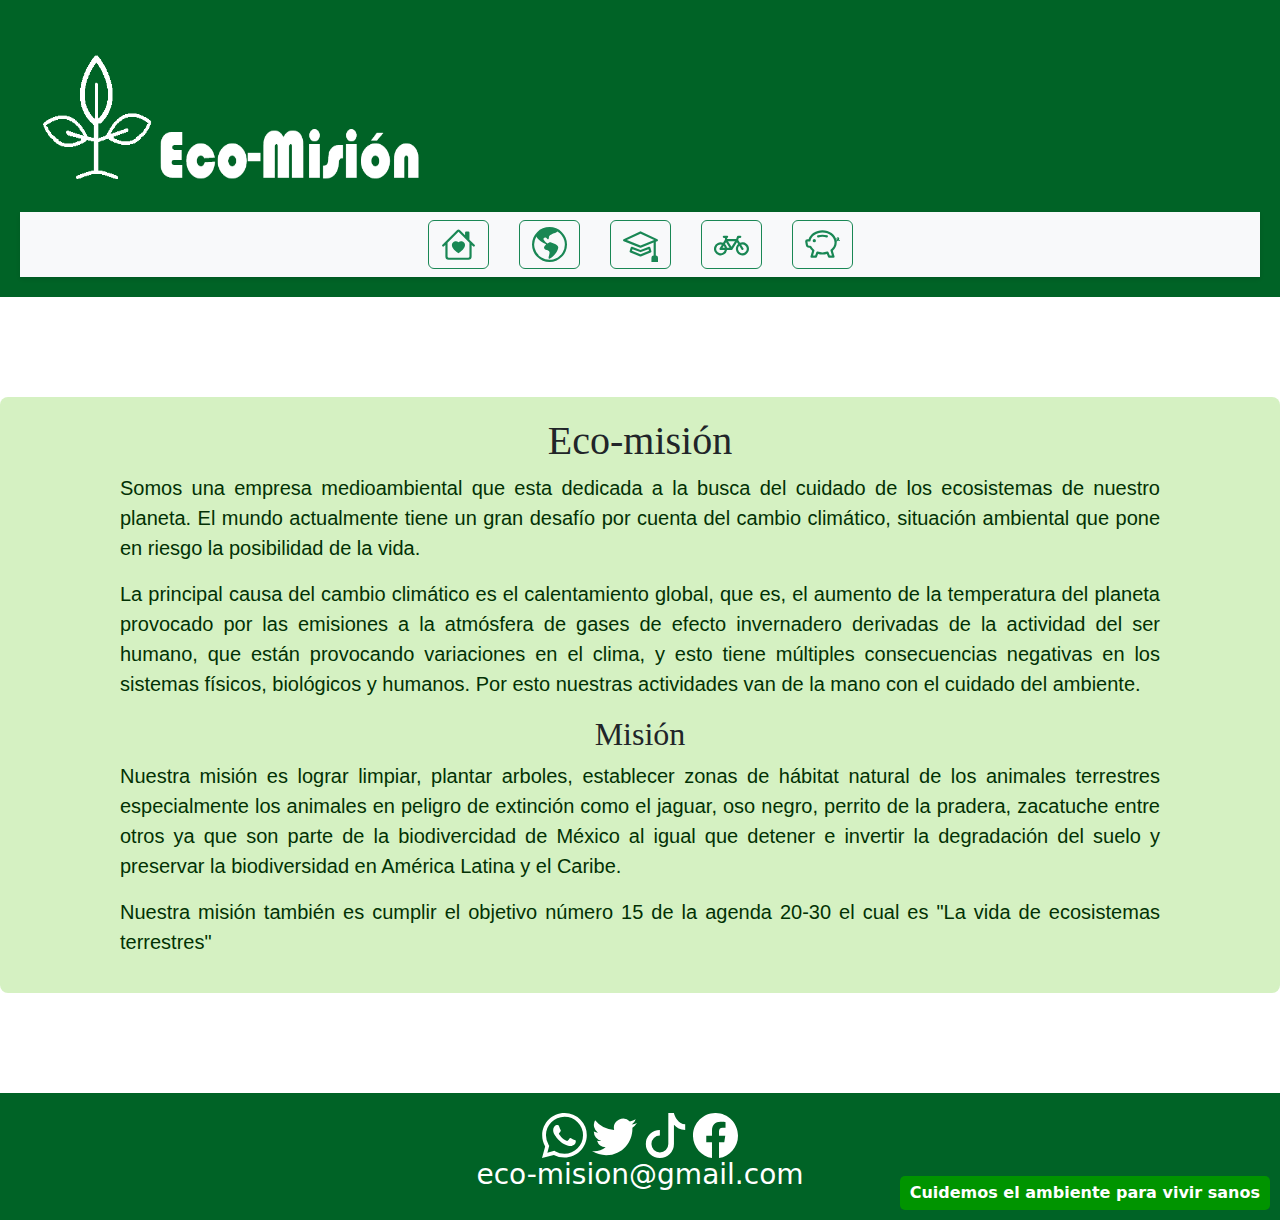
<file: index.html>
<!DOCTYPE html>
<html lang="en">

<link rel="stylesheet" target="_blank" rel="noopener" href="style.css">


<head>
    <meta charset="UTF-8">
    <meta name="viewport" content="width=device-width, initial-scale=1.0">
    <link rel="stylesheet" href="style.css">
    <link href="https://cdn.jsdelivr.net/npm/bootstrap@5.3.3/dist/css/bootstrap.min.css" rel="stylesheet"
        integrity="sha384-QWTKZyjpPEjISv5WaRU9OFeRpok6YctnYmDr5pNlyT2bRjXh0JMhjY6hW+ALEwIH" crossorigin="anonymous">
    <title>Eco-misión</title>
</head>

<body>
    <header>

        <div class="container-fluid">
                <img src="logoinsano.png" alt="Logo" width="400" height="150" class="d-inline-block align-text-top">
                
            </a>
        </div>
        <nav class="navbar navbar-expand-lg bg-body-tertiary">
            <div class="container-fluid d-flex justify-content-center">
                <a class="nav-link active" aria-current="page" href="index.html">
                    <button type="button" class="btn btn-outline-success"> <i class="bi bi-house-heart"></i>
                        <svg xmlns="http://www.w3.org/2000/svg" width="35" height="35" fill="currentColor" class="bi bi-house-heart" viewBox="0 0 16 16">
                            <path d="M8 6.982C9.664 5.309 13.825 8.236 8 12 2.175 8.236 6.336 5.309 8 6.982"/>
                            <path d="M8.707 1.5a1 1 0 0 0-1.414 0L.646 8.146a.5.5 0 0 0 .708.707L2 8.207V13.5A1.5 1.5 0 0 0 3.5 15h9a1.5 1.5 0 0 0 1.5-1.5V8.207l.646.646a.5.5 0 0 0 .708-.707L13 5.793V2.5a.5.5 0 0 0-.5-.5h-1a.5.5 0 0 0-.5.5v1.293zM13 7.207V13.5a.5.5 0 0 1-.5.5h-9a.5.5 0 0 1-.5-.5V7.207l5-5z"/>
                          </svg>
                    </button>
                </a>

                <a class="nav-link active" aria-current="page" href="Sustentablilidad.html">
                    <button type="button" class="btn btn-outline-success">
                        <svg xmlns="http://www.w3.org/2000/svg" width="35" height="35" fill="currentColor" class="bi bi-globe-americas" viewBox="0 0 16 16">
                            <path d="M8 0a8 8 0 1 0 0 16A8 8 0 0 0 8 0M2.04 4.326c.325 1.329 2.532 2.54 3.717 3.19.48.263.793.434.743.484q-.121.12-.242.234c-.416.396-.787.749-.758 1.266.035.634.618.824 1.214 1.017.577.188 1.168.38 1.286.983.082.417-.075.988-.22 1.52-.215.782-.406 1.48.22 1.48 1.5-.5 3.798-3.186 4-5 .138-1.243-2-2-3.5-2.5-.478-.16-.755.081-.99.284-.172.15-.322.279-.51.216-.445-.148-2.5-2-1.5-2.5.78-.39.952-.171 1.227.182.078.099.163.208.273.318.609.304.662-.132.723-.633.039-.322.081-.671.277-.867.434-.434 1.265-.791 2.028-1.12.712-.306 1.365-.587 1.579-.88A7 7 0 1 1 2.04 4.327Z"/>
                        </svg>
                    </button>
                </a>
                <a class="nav-link" href="Educación.html">
                    <button type="button" class="btn btn-outline-success">
                        <svg xmlns="http://www.w3.org/2000/svg" width="35" height="35" fill="currentColor" class="bi bi-mortarboard" viewBox="0 0 16 16">
                            <path d="M8.211 2.047a.5.5 0 0 0-.422 0l-7.5 3.5a.5.5 0 0 0 .025.917l7.5 3a.5.5 0 0 0 .372 0L14 7.14V13a1 1 0 0 0-1 1v2h3v-2a1 1 0 0 0-1-1V6.739l.686-.275a.5.5 0 0 0 .025-.917zM8 8.46 1.758 5.965 8 3.052l6.242 2.913z"/>
                            <path d="M4.176 9.032a.5.5 0 0 0-.656.327l-.5 1.7a.5.5 0 0 0 .294.605l4.5 1.8a.5.5 0 0 0 .372 0l4.5-1.8a.5.5 0 0 0 .294-.605l-.5-1.7a.5.5 0 0 0-.656-.327L8 10.466zm-.068 1.873.22-.748 3.496 1.311a.5.5 0 0 0 .352 0l3.496-1.311.22.748L8 12.46z"/>
                        </svg>
                    </button>
                </a>
                <a class="nav-link active" aria-current="page" href="movilidad.html">
                    <button type="button" class="btn btn-outline-success">
                        <svg xmlns="http://www.w3.org/2000/svg" width="35" height="35" fill="currentColor" class="bi bi-bicycle" viewBox="0 0 16 16">
                            <path d="M4 4.5a.5.5 0 0 1 .5-.5H6a.5.5 0 0 1 0 1v.5h4.14l.386-1.158A.5.5 0 0 1 11 4h1a.5.5 0 0 1 0 1h-.64l-.311.935.807 1.29a3 3 0 1 1-.848.53l-.508-.812-2.076 3.322A.5.5 0 0 1 8 10.5H5.959a3 3 0 1 1-1.815-3.274L5 5.856V5h-.5a.5.5 0 0 1-.5-.5m1.5 2.443-.508.814c.5.444.85 1.054.967 1.743h1.139zM8 9.057 9.598 6.5H6.402zM4.937 9.5a2 2 0 0 0-.487-.877l-.548.877zM3.603 8.092A2 2 0 1 0 4.937 10.5H3a.5.5 0 0 1-.424-.765zm7.947.53a2 2 0 1 0 .848-.53l1.026 1.643a.5.5 0 1 1-.848.53z"/>
                        </svg>
                    </button>
                </a>

                <a class="nav-link active" aria-current="page" href="donaciones.html">
                    <button type="button" class="btn btn-outline-success">
                      <svg xmlns="http://www.w3.org/2000/svg" width="35" height="35" fill="currentColor" class="bi bi-piggy-bank" viewBox="0 0 16 16">
                        <path d="M5 6.25a.75.75 0 1 1-1.5 0 .75.75 0 0 1 1.5 0m1.138-1.496A6.6 6.6 0 0 1 7.964 4.5c.666 0 1.303.097 1.893.273a.5.5 0 0 0 .286-.958A7.6 7.6 0 0 0 7.964 3.5c-.734 0-1.441.103-2.102.292a.5.5 0 1 0 .276.962"/>
                        <path fill-rule="evenodd" d="M7.964 1.527c-2.977 0-5.571 1.704-6.32 4.125h-.55A1 1 0 0 0 .11 6.824l.254 1.46a1.5 1.5 0 0 0 1.478 1.243h.263c.3.513.688.978 1.145 1.382l-.729 2.477a.5.5 0 0 0 .48.641h2a.5.5 0 0 0 .471-.332l.482-1.351c.635.173 1.31.267 2.011.267.707 0 1.388-.095 2.028-.272l.543 1.372a.5.5 0 0 0 .465.316h2a.5.5 0 0 0 .478-.645l-.761-2.506C13.81 9.895 14.5 8.559 14.5 7.069q0-.218-.02-.431c.261-.11.508-.266.705-.444.315.306.815.306.815-.417 0 .223-.5.223-.461-.026a1 1 0 0 0 .09-.255.7.7 0 0 0-.202-.645.58.58 0 0 0-.707-.098.74.74 0 0 0-.375.562c-.024.243.082.48.32.654a2 2 0 0 1-.259.153c-.534-2.664-3.284-4.595-6.442-4.595M2.516 6.26c.455-2.066 2.667-3.733 5.448-3.733 3.146 0 5.536 2.114 5.536 4.542 0 1.254-.624 2.41-1.67 3.248a.5.5 0 0 0-.165.535l.66 2.175h-.985l-.59-1.487a.5.5 0 0 0-.629-.288c-.661.23-1.39.359-2.157.359a6.6 6.6 0 0 1-2.157-.359.5.5 0 0 0-.635.304l-.525 1.471h-.979l.633-2.15a.5.5 0 0 0-.17-.534 4.65 4.65 0 0 1-1.284-1.541.5.5 0 0 0-.446-.275h-.56a.5.5 0 0 1-.492-.414l-.254-1.46h.933a.5.5 0 0 0 .488-.393m12.621-.857a.6.6 0 0 1-.098.21l-.044-.025c-.146-.09-.157-.175-.152-.223a.24.24 0 0 1 .117-.173c.049-.027.08-.021.113.012a.2.2 0 0 1 .064.199"/>
                      </svg>
                    </button>
                </a>
            </div>
            
        </nav>
    </header>
    <main>
 
    
        <h1>Eco-misión</h1>

        <p> Somos una empresa medioambiental que esta dedicada a la busca del cuidado de los ecosistemas de nuestro planeta. El mundo actualmente tiene un gran desafío por cuenta del cambio climático, situación ambiental que pone en riesgo la posibilidad de la vida. </p>
     
        
     
        <p> La principal causa del cambio climático es el calentamiento global, que es, el aumento de la temperatura del planeta provocado por las emisiones a la atmósfera de gases de efecto invernadero derivadas de la actividad del ser humano, que están provocando variaciones en el clima, y esto tiene múltiples consecuencias negativas en los sistemas físicos, biológicos y humanos. Por esto nuestras actividades van de la mano con el cuidado del ambiente. </p>
     
        
     
         <h2>Misión</h2>
     
         <p>Nuestra misión es lograr limpiar, plantar arboles, establecer zonas de hábitat natural de los animales terrestres especialmente los animales en peligro de extinción como el jaguar, oso negro, perrito de la pradera, zacatuche entre otros ya que son parte de la biodivercidad de México al igual que detener e invertir la degradación del suelo y preservar la biodiversidad en América Latina y el Caribe.</p>
     
         <p> Nuestra misión también es cumplir el objetivo número 15 de la agenda 20-30 el cual es "La vida de ecosistemas terrestres"</p>
     
 </main>
</body>

<footer>
   <i class="bi bi-whatsapp"></i>
        <svg xmlns="http://www.w3.org/2000/svg" width="45" height="45" fill="currentColor" class="bi bi-whatsapp" viewBox="0 0 16 16">
            <path d="M13.601 2.326A7.85 7.85 0 0 0 7.994 0C3.627 0 .068 3.558.064 7.926c0 1.399.366 2.76 1.057 3.965L0 16l4.204-1.102a7.9 7.9 0 0 0 3.79.965h.004c4.368 0 7.926-3.558 7.93-7.93A7.9 7.9 0 0 0 13.6 2.326zM7.994 14.521a6.6 6.6 0 0 1-3.356-.92l-.24-.144-2.494.654.666-2.433-.156-.251a6.56 6.56 0 0 1-1.007-3.505c0-3.626 2.957-6.584 6.591-6.584a6.56 6.56 0 0 1 4.66 1.931 6.56 6.56 0 0 1 1.928 4.66c-.004 3.639-2.961 6.592-6.592 6.592m3.615-4.934c-.197-.099-1.17-.578-1.353-.646-.182-.065-.315-.099-.445.099-.133.197-.513.646-.627.775-.114.133-.232.148-.43.05-.197-.1-.836-.308-1.592-.985-.59-.525-.985-1.175-1.103-1.372-.114-.198-.011-.304.088-.403.087-.088.197-.232.296-.346.1-.114.133-.198.198-.33.065-.134.034-.248-.015-.347-.05-.099-.445-1.076-.612-1.47-.16-.389-.323-.335-.445-.34-.114-.007-.247-.007-.38-.007a.73.73 0 0 0-.529.247c-.182.198-.691.677-.691 1.654s.71 1.916.81 2.049c.098.133 1.394 2.132 3.383 2.992.47.205.84.326 1.129.418.475.152.904.129 1.246.08.38-.058 1.171-.48 1.338-.943.164-.464.164-.86.114-.943-.049-.084-.182-.133-.38-.232"/>
          </svg>
       

           <i class="bi bi-twitter"></i>
           <svg xmlns="http://www.w3.org/2000/svg" width="45" height="45" fill="currentColor" class="bi bi-twitter" viewBox="0 0 16 16">
            <path d="M5.026 15c6.038 0 9.341-5.003 9.341-9.334q.002-.211-.006-.422A6.7 6.7 0 0 0 16 3.542a6.7 6.7 0 0 1-1.889.518 3.3 3.3 0 0 0 1.447-1.817 6.5 6.5 0 0 1-2.087.793A3.286 3.286 0 0 0 7.875 6.03a9.32 9.32 0 0 1-6.767-3.429 3.29 3.29 0 0 0 1.018 4.382A3.3 3.3 0 0 1 .64 6.575v.045a3.29 3.29 0 0 0 2.632 3.218 3.2 3.2 0 0 1-.865.115 3 3 0 0 1-.614-.057 3.28 3.28 0 0 0 3.067 2.277A6.6 6.6 0 0 1 .78 13.58a6 6 0 0 1-.78-.045A9.34 9.34 0 0 0 5.026 15"/>
          </svg> 

          <i class="bi bi-tiktok"></i>
          <svg xmlns="http://www.w3.org/2000/svg" width="45" height="45" fill="currentColor" class="bi bi-tiktok" viewBox="0 0 16 16">
            <path d="M9 0h1.98c.144.715.54 1.617 1.235 2.512C12.895 3.389 13.797 4 15 4v2c-1.753 0-3.07-.814-4-1.829V11a5 5 0 1 1-5-5v2a3 3 0 1 0 3 3z"/>
          </svg>

          <i class="bi bi-facebook"></i>
          <svg xmlns="http://www.w3.org/2000/svg" width="45" height="45" fill="currentColor" class="bi bi-facebook" viewBox="0 0 16 16">
            <path d="M16 8.049c0-4.446-3.582-8.05-8-8.05C3.58 0-.002 3.603-.002 8.05c0 4.017 2.926 7.347 6.75 7.951v-5.625h-2.03V8.05H6.75V6.275c0-2.017 1.195-3.131 3.022-3.131.876 0 1.791.157 1.791.157v1.98h-1.009c-.993 0-1.303.621-1.303 1.258v1.51h2.218l-.354 2.326H9.25V16c3.824-.604 6.75-3.934 6.75-7.951"/>
          </svg>

          <h3> eco-mision@gmail.com</h3>
        
            
             <div class = "etiqueta">
             
            Cuidemos el ambiente para vivir sanos
             </div>
        </footer>
</html>
</file>
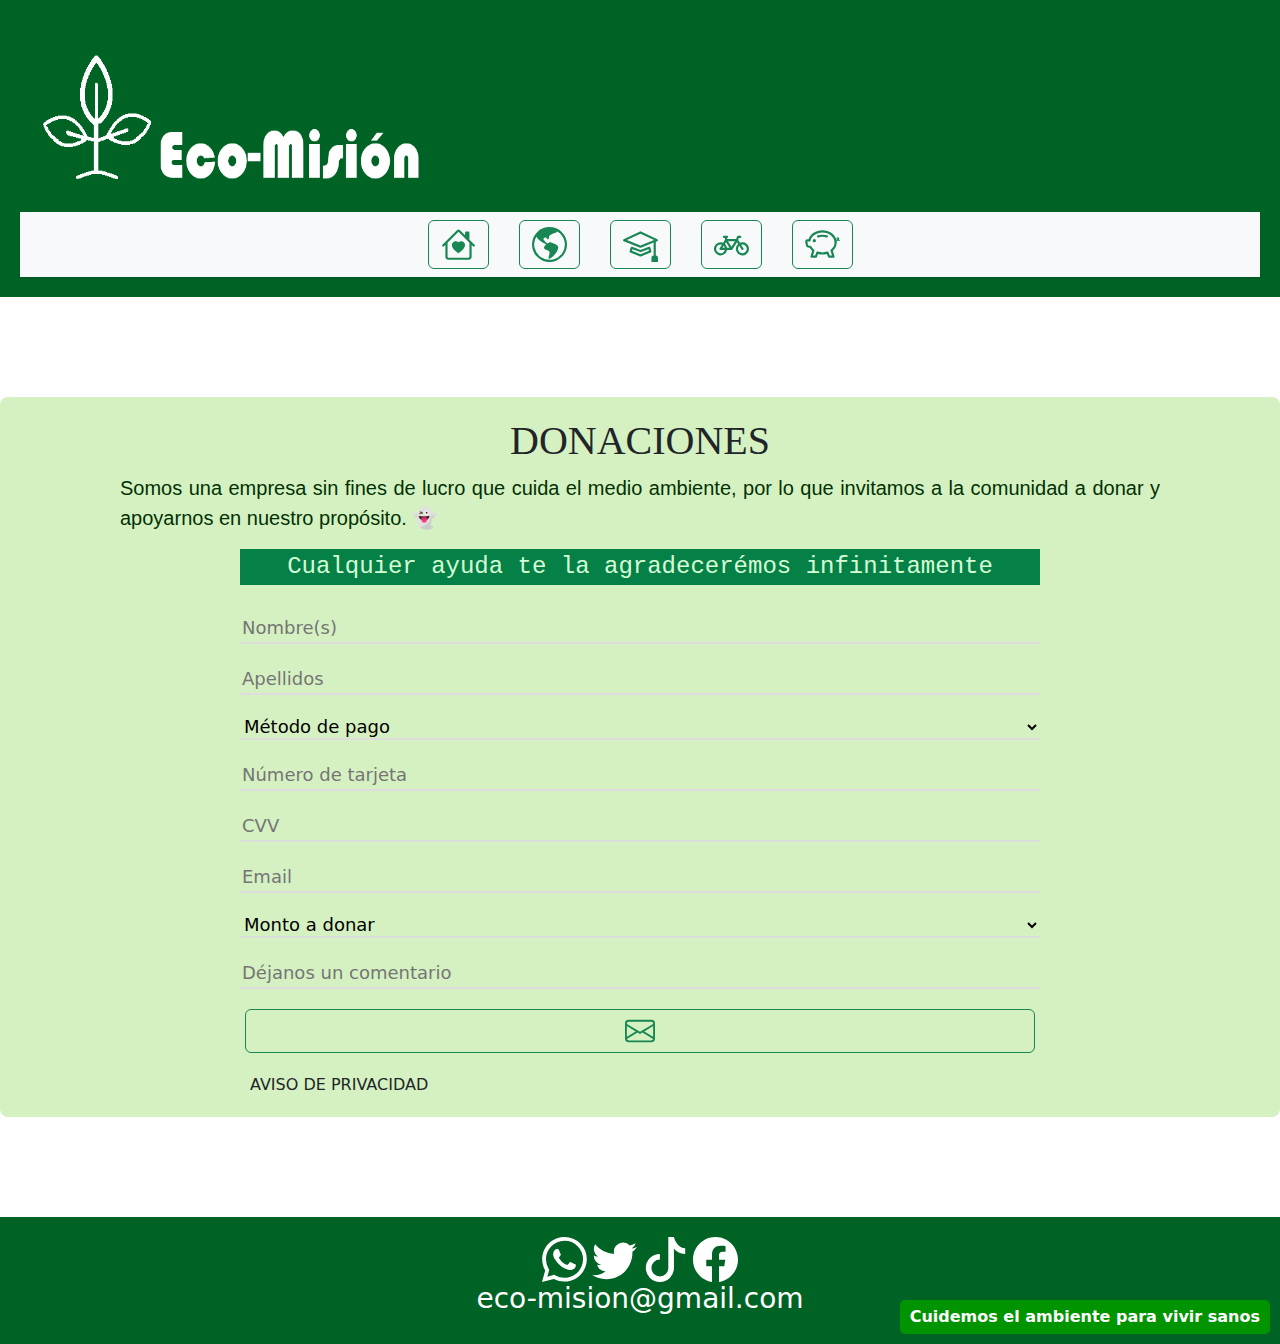
<file: donaciones.html>
<!DOCTYPE html>
<html lang="en">

<link rel="stylesheet" target="_blank" rel="noopener" href="style.css">


<head>
    <meta charset="UTF-8">
    <meta name="viewport" content="width=device-width, initial-scale=1.0">
    <link rel="stylesheet" href="style.css">
    <link href="https://cdn.jsdelivr.net/npm/bootstrap@5.3.3/dist/css/bootstrap.min.css" rel="stylesheet"
        integrity="sha384-QWTKZyjpPEjISv5WaRU9OFeRpok6YctnYmDr5pNlyT2bRjXh0JMhjY6hW+ALEwIH" crossorigin="anonymous">
    <title>Eco-misión</title>
</head>

<body>
    <header>

        <div class="container-fluid">
                <img src="logoinsano.png" alt="Logo" width="400" height="150" class="d-inline-block align-text-top">
                
            </a>
        </div>
        <nav class="navbar navbar-expand-lg bg-body-tertiary">
            <div class="container-fluid d-flex justify-content-center">
                <a class="nav-link active" aria-current="page" href="index.html">
                    <button type="button" class="btn btn-outline-success"> <i class="bi bi-house-heart"></i>
                        <svg xmlns="http://www.w3.org/2000/svg" width="35" height="35" fill="currentColor" class="bi bi-house-heart" viewBox="0 0 16 16">
                            <path d="M8 6.982C9.664 5.309 13.825 8.236 8 12 2.175 8.236 6.336 5.309 8 6.982"/>
                            <path d="M8.707 1.5a1 1 0 0 0-1.414 0L.646 8.146a.5.5 0 0 0 .708.707L2 8.207V13.5A1.5 1.5 0 0 0 3.5 15h9a1.5 1.5 0 0 0 1.5-1.5V8.207l.646.646a.5.5 0 0 0 .708-.707L13 5.793V2.5a.5.5 0 0 0-.5-.5h-1a.5.5 0 0 0-.5.5v1.293zM13 7.207V13.5a.5.5 0 0 1-.5.5h-9a.5.5 0 0 1-.5-.5V7.207l5-5z"/>
                          </svg>
                    </button>
                </a>

                <a class="nav-link active" aria-current="page" href="Sustentablilidad.html">
                    <button type="button" class="btn btn-outline-success">
                        <svg xmlns="http://www.w3.org/2000/svg" width="35" height="35" fill="currentColor" class="bi bi-globe-americas" viewBox="0 0 16 16">
                            <path d="M8 0a8 8 0 1 0 0 16A8 8 0 0 0 8 0M2.04 4.326c.325 1.329 2.532 2.54 3.717 3.19.48.263.793.434.743.484q-.121.12-.242.234c-.416.396-.787.749-.758 1.266.035.634.618.824 1.214 1.017.577.188 1.168.38 1.286.983.082.417-.075.988-.22 1.52-.215.782-.406 1.48.22 1.48 1.5-.5 3.798-3.186 4-5 .138-1.243-2-2-3.5-2.5-.478-.16-.755.081-.99.284-.172.15-.322.279-.51.216-.445-.148-2.5-2-1.5-2.5.78-.39.952-.171 1.227.182.078.099.163.208.273.318.609.304.662-.132.723-.633.039-.322.081-.671.277-.867.434-.434 1.265-.791 2.028-1.12.712-.306 1.365-.587 1.579-.88A7 7 0 1 1 2.04 4.327Z"/>
                        </svg>
                    </button>
                </a>
                <a class="nav-link" href="Educación.html">
                    <button type="button" class="btn btn-outline-success">
                        <svg xmlns="http://www.w3.org/2000/svg" width="35" height="35" fill="currentColor" class="bi bi-mortarboard" viewBox="0 0 16 16">
                            <path d="M8.211 2.047a.5.5 0 0 0-.422 0l-7.5 3.5a.5.5 0 0 0 .025.917l7.5 3a.5.5 0 0 0 .372 0L14 7.14V13a1 1 0 0 0-1 1v2h3v-2a1 1 0 0 0-1-1V6.739l.686-.275a.5.5 0 0 0 .025-.917zM8 8.46 1.758 5.965 8 3.052l6.242 2.913z"/>
                            <path d="M4.176 9.032a.5.5 0 0 0-.656.327l-.5 1.7a.5.5 0 0 0 .294.605l4.5 1.8a.5.5 0 0 0 .372 0l4.5-1.8a.5.5 0 0 0 .294-.605l-.5-1.7a.5.5 0 0 0-.656-.327L8 10.466zm-.068 1.873.22-.748 3.496 1.311a.5.5 0 0 0 .352 0l3.496-1.311.22.748L8 12.46z"/>
                        </svg>
                    </button>
                </a>
                <a class="nav-link active" aria-current="page" href="movilidad.html">
                    <button type="button" class="btn btn-outline-success">
                        <svg xmlns="http://www.w3.org/2000/svg" width="35" height="35" fill="currentColor" class="bi bi-bicycle" viewBox="0 0 16 16">
                            <path d="M4 4.5a.5.5 0 0 1 .5-.5H6a.5.5 0 0 1 0 1v.5h4.14l.386-1.158A.5.5 0 0 1 11 4h1a.5.5 0 0 1 0 1h-.64l-.311.935.807 1.29a3 3 0 1 1-.848.53l-.508-.812-2.076 3.322A.5.5 0 0 1 8 10.5H5.959a3 3 0 1 1-1.815-3.274L5 5.856V5h-.5a.5.5 0 0 1-.5-.5m1.5 2.443-.508.814c.5.444.85 1.054.967 1.743h1.139zM8 9.057 9.598 6.5H6.402zM4.937 9.5a2 2 0 0 0-.487-.877l-.548.877zM3.603 8.092A2 2 0 1 0 4.937 10.5H3a.5.5 0 0 1-.424-.765zm7.947.53a2 2 0 1 0 .848-.53l1.026 1.643a.5.5 0 1 1-.848.53z"/>
                        </svg>
                    </button>
                </a>

                <a class="nav-link active" aria-current="page" href="donaciones.html">
                    <button type="button" class="btn btn-outline-success">
                        <svg xmlns="http://www.w3.org/2000/svg" width="35" height="35" fill="currentColor" class="bi bi-piggy-bank" viewBox="0 0 16 16">
                            <path d="M5 6.25a.75.75 0 1 1-1.5 0 .75.75 0 0 1 1.5 0m1.138-1.496A6.6 6.6 0 0 1 7.964 4.5c.666 0 1.303.097 1.893.273a.5.5 0 0 0 .286-.958A7.6 7.6 0 0 0 7.964 3.5c-.734 0-1.441.103-2.102.292a.5.5 0 1 0 .276.962"/>
                            <path fill-rule="evenodd" d="M7.964 1.527c-2.977 0-5.571 1.704-6.32 4.125h-.55A1 1 0 0 0 .11 6.824l.254 1.46a1.5 1.5 0 0 0 1.478 1.243h.263c.3.513.688.978 1.145 1.382l-.729 2.477a.5.5 0 0 0 .48.641h2a.5.5 0 0 0 .471-.332l.482-1.351c.635.173 1.31.267 2.011.267.707 0 1.388-.095 2.028-.272l.543 1.372a.5.5 0 0 0 .465.316h2a.5.5 0 0 0 .478-.645l-.761-2.506C13.81 9.895 14.5 8.559 14.5 7.069q0-.218-.02-.431c.261-.11.508-.266.705-.444.315.306.815.306.815-.417 0 .223-.5.223-.461-.026a1 1 0 0 0 .09-.255.7.7 0 0 0-.202-.645.58.58 0 0 0-.707-.098.74.74 0 0 0-.375.562c-.024.243.082.48.32.654a2 2 0 0 1-.259.153c-.534-2.664-3.284-4.595-6.442-4.595M2.516 6.26c.455-2.066 2.667-3.733 5.448-3.733 3.146 0 5.536 2.114 5.536 4.542 0 1.254-.624 2.41-1.67 3.248a.5.5 0 0 0-.165.535l.66 2.175h-.985l-.59-1.487a.5.5 0 0 0-.629-.288c-.661.23-1.39.359-2.157.359a6.6 6.6 0 0 1-2.157-.359.5.5 0 0 0-.635.304l-.525 1.471h-.979l.633-2.15a.5.5 0 0 0-.17-.534 4.65 4.65 0 0 1-1.284-1.541.5.5 0 0 0-.446-.275h-.56a.5.5 0 0 1-.492-.414l-.254-1.46h.933a.5.5 0 0 0 .488-.393m12.621-.857a.6.6 0 0 1-.098.21l-.044-.025c-.146-.09-.157-.175-.152-.223a.24.24 0 0 1 .117-.173c.049-.027.08-.021.113.012a.2.2 0 0 1 .064.199"/>
                          </svg>
                    </button>
                </a>
            </div>
            
        </nav>
    </header>
    <main>
 
    
        <h1>DONACIONES</h1>

        <p>Somos una empresa sin fines de lucro que cuida el medio ambiente, por lo que invitamos a la comunidad a donar y apoyarnos en nuestro propósito. 👻</p>
        
        <div class="formulario_donaciones_contenedor">
            <form>
                <fieldset class="formulario_donaciones">
                    <legend>Cualquier ayuda te la agradecerémos infinitamente</legend>

                    <input class="campo_texto" placeholder="Nombre(s)" type="text">
                    <input class="campo_texto" placeholder="Apellidos" type="text">


                    <select class="campo_texto">
                        <option selected disabled>Método de pago</option>
                        <option>Tarjeta de débito</option>
                        <option>Tarjeta de crédito</option>
                        <option>Transferencia</option>
                        <option>PayPal</option>
                        <option>Mercado Pago</option>

                    </select>
                    <form>
                        <input class="campo_texto" placeholder="Número de tarjeta " type="number">
                        

                        



                    <input class="campo_texto" placeholder="CVV" type="number">

                    <input class="campo_texto" placeholder="Email" type="email">

                    <select name="MetodoPago" class="campo_texto">
                        <option selected disabled>Monto a donar</option>
                        <option>20 MXN</option>
                        <option>50 MXN</option>
                        <option>100 MXN</option>
                        <option>200 MXN</option>
                        <option>500 MXN</option>
                    </select>

                    <input class="campo_texto" placeholder="Déjanos un comentario " type="text">


                    <button type="submit" class="btn btn-outline-success">
                        <svg xmlns="http://www.w3.org/2000/svg" width=30" height="30"
                         fill="currentColor" class="bi bi-envelope" viewBox="0 0 16 16">
                        <path d="M0 4a2 2 0 0 1 2-2h12a2 2 0 0 1 2 2v8a2 2 0 0 1-2 2H2a2 2 0 0 1-2-2zm2-1a1 1 0 0 0-1 1v.217l7 4.2 7-4.2V4a1 1 0 0 0-1-1zm13 2.383-4.708 2.825L15 11.105zm-.034 6.876-5.64-3.471L8 9.583l-1.326-.795-5.64 3.47A1 1 0 0 0 2 13h12a1 1 0 0 0 .966-.741M1 11.105l4.708-2.897L1 5.383z"/>
                      </svg></button>


                      <a class="nav-link active" aria-current="page" href="priv.html">

                      </button   
                        type="submit"            
                            <h6>AVISO DE PRIVACIDAD</h6>
                    </button>
                </a>


                   
                </fieldset>
            </form>
        </div>
 </main>
</body>

<footer>
   <i class="bi bi-whatsapp"></i>
        <svg xmlns="http://www.w3.org/2000/svg" width="45" height="45" fill="currentColor" class="bi bi-whatsapp" viewBox="0 0 16 16">
            <path d="M13.601 2.326A7.85 7.85 0 0 0 7.994 0C3.627 0 .068 3.558.064 7.926c0 1.399.366 2.76 1.057 3.965L0 16l4.204-1.102a7.9 7.9 0 0 0 3.79.965h.004c4.368 0 7.926-3.558 7.93-7.93A7.9 7.9 0 0 0 13.6 2.326zM7.994 14.521a6.6 6.6 0 0 1-3.356-.92l-.24-.144-2.494.654.666-2.433-.156-.251a6.56 6.56 0 0 1-1.007-3.505c0-3.626 2.957-6.584 6.591-6.584a6.56 6.56 0 0 1 4.66 1.931 6.56 6.56 0 0 1 1.928 4.66c-.004 3.639-2.961 6.592-6.592 6.592m3.615-4.934c-.197-.099-1.17-.578-1.353-.646-.182-.065-.315-.099-.445.099-.133.197-.513.646-.627.775-.114.133-.232.148-.43.05-.197-.1-.836-.308-1.592-.985-.59-.525-.985-1.175-1.103-1.372-.114-.198-.011-.304.088-.403.087-.088.197-.232.296-.346.1-.114.133-.198.198-.33.065-.134.034-.248-.015-.347-.05-.099-.445-1.076-.612-1.47-.16-.389-.323-.335-.445-.34-.114-.007-.247-.007-.38-.007a.73.73 0 0 0-.529.247c-.182.198-.691.677-.691 1.654s.71 1.916.81 2.049c.098.133 1.394 2.132 3.383 2.992.47.205.84.326 1.129.418.475.152.904.129 1.246.08.38-.058 1.171-.48 1.338-.943.164-.464.164-.86.114-.943-.049-.084-.182-.133-.38-.232"/>
          </svg>
       

           <i class="bi bi-twitter"></i>
           <svg xmlns="http://www.w3.org/2000/svg" width="45" height="45" fill="currentColor" class="bi bi-twitter" viewBox="0 0 16 16">
            <path d="M5.026 15c6.038 0 9.341-5.003 9.341-9.334q.002-.211-.006-.422A6.7 6.7 0 0 0 16 3.542a6.7 6.7 0 0 1-1.889.518 3.3 3.3 0 0 0 1.447-1.817 6.5 6.5 0 0 1-2.087.793A3.286 3.286 0 0 0 7.875 6.03a9.32 9.32 0 0 1-6.767-3.429 3.29 3.29 0 0 0 1.018 4.382A3.3 3.3 0 0 1 .64 6.575v.045a3.29 3.29 0 0 0 2.632 3.218 3.2 3.2 0 0 1-.865.115 3 3 0 0 1-.614-.057 3.28 3.28 0 0 0 3.067 2.277A6.6 6.6 0 0 1 .78 13.58a6 6 0 0 1-.78-.045A9.34 9.34 0 0 0 5.026 15"/>
          </svg> 

          <i class="bi bi-tiktok"></i>
          <svg xmlns="http://www.w3.org/2000/svg" width="45" height="45" fill="currentColor" class="bi bi-tiktok" viewBox="0 0 16 16">
            <path d="M9 0h1.98c.144.715.54 1.617 1.235 2.512C12.895 3.389 13.797 4 15 4v2c-1.753 0-3.07-.814-4-1.829V11a5 5 0 1 1-5-5v2a3 3 0 1 0 3 3z"/>
          </svg>

          <i class="bi bi-facebook"></i>
          <svg xmlns="http://www.w3.org/2000/svg" width="45" height="45" fill="currentColor" class="bi bi-facebook" viewBox="0 0 16 16">
            <path d="M16 8.049c0-4.446-3.582-8.05-8-8.05C3.58 0-.002 3.603-.002 8.05c0 4.017 2.926 7.347 6.75 7.951v-5.625h-2.03V8.05H6.75V6.275c0-2.017 1.195-3.131 3.022-3.131.876 0 1.791.157 1.791.157v1.98h-1.009c-.993 0-1.303.621-1.303 1.258v1.51h2.218l-.354 2.326H9.25V16c3.824-.604 6.75-3.934 6.75-7.951"/>
          </svg>

          <h3> eco-mision@gmail.com</h3>
        
            
             <div class = "etiqueta">
             
            Cuidemos el ambiente para vivir sanos
             </div>
        </footer>
</html>
</file>
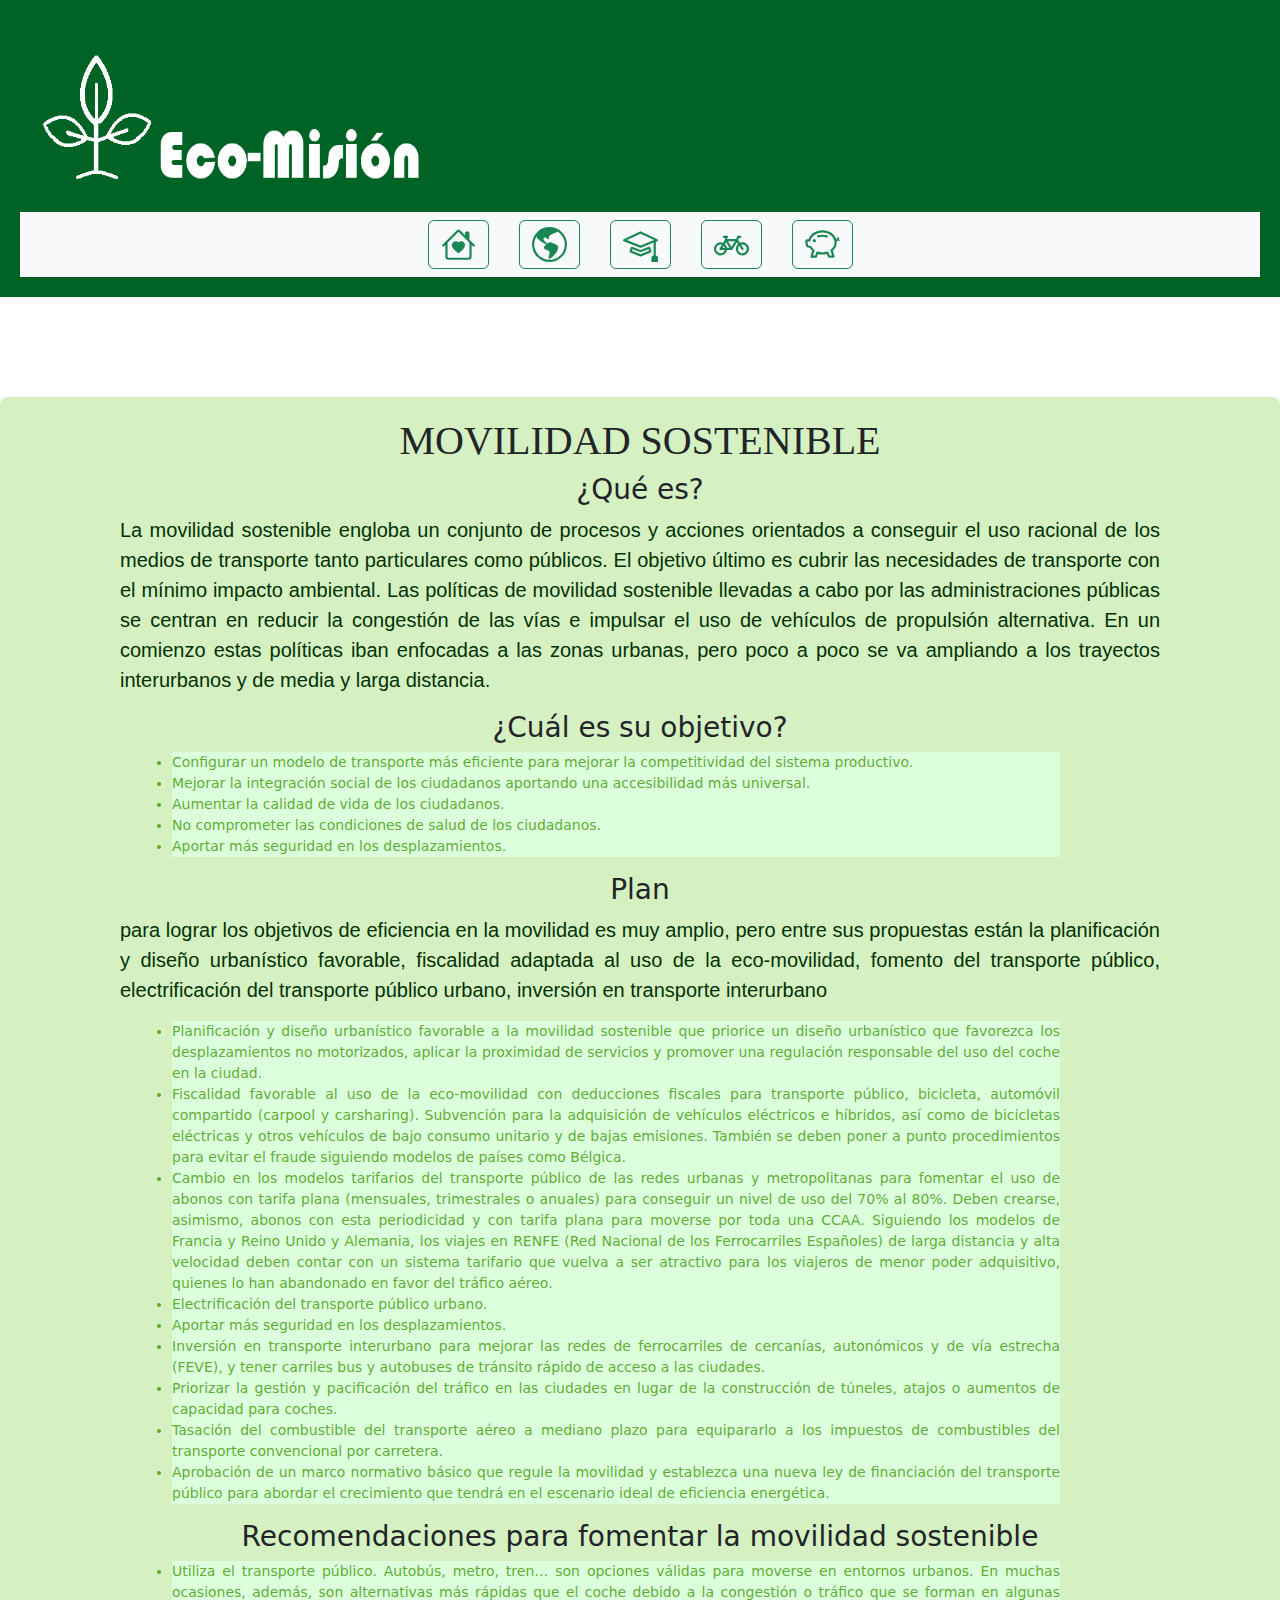
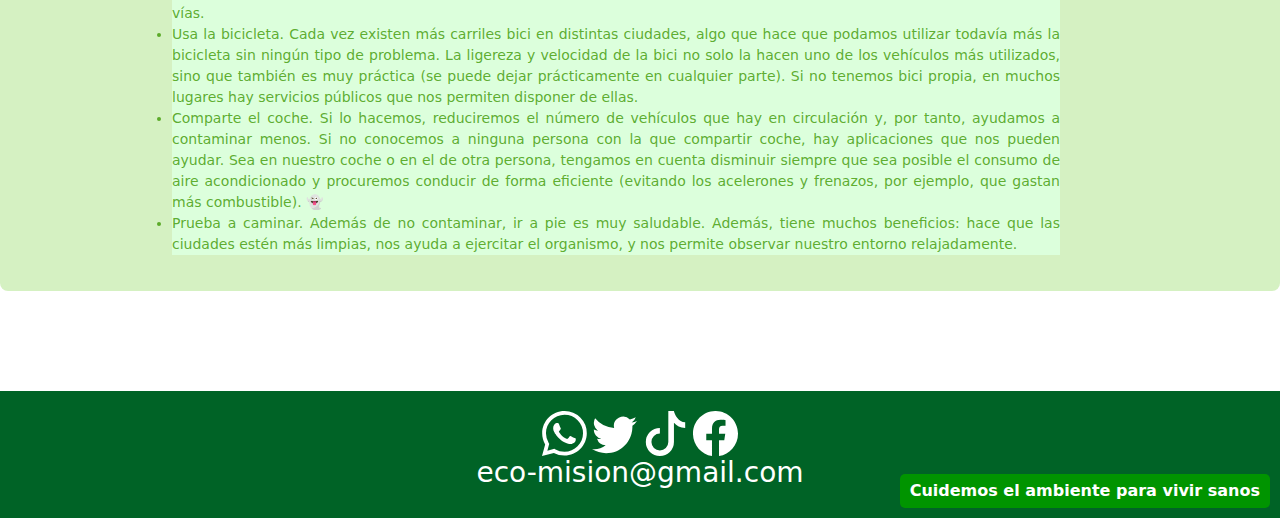
<file: movilidad.html>
<!DOCTYPE html>
<html lang="en">

<link rel="stylesheet" target="_blank" rel="noopener" href="style.css">


<head>
    <meta charset="UTF-8">
    <meta name="viewport" content="width=device-width, initial-scale=1.0">
    <link rel="stylesheet" href="style.css">
    <link href="https://cdn.jsdelivr.net/npm/bootstrap@5.3.3/dist/css/bootstrap.min.css" rel="stylesheet"
        integrity="sha384-QWTKZyjpPEjISv5WaRU9OFeRpok6YctnYmDr5pNlyT2bRjXh0JMhjY6hW+ALEwIH" crossorigin="anonymous">
    <title>Eco-misión</title>
</head>

<body>
    <header>

        <div class="container-fluid">
            
            <img src="logoinsano.png" alt="Logo" width="400" height="150" class="d-inline-block align-text-top">
        </div>
        <nav class="navbar navbar-expand-lg bg-body-tertiary">
            <div class="container-fluid d-flex justify-content-center">

              <a class="nav-link active" aria-current="page" href="index.html">
                <button type="button" class="btn btn-outline-success"> <i class="bi bi-house-heart"></i>
                    <svg xmlns="http://www.w3.org/2000/svg" width="35" height="35" fill="currentColor" class="bi bi-house-heart" viewBox="0 0 16 16">
                        <path d="M8 6.982C9.664 5.309 13.825 8.236 8 12 2.175 8.236 6.336 5.309 8 6.982"/>
                        <path d="M8.707 1.5a1 1 0 0 0-1.414 0L.646 8.146a.5.5 0 0 0 .708.707L2 8.207V13.5A1.5 1.5 0 0 0 3.5 15h9a1.5 1.5 0 0 0 1.5-1.5V8.207l.646.646a.5.5 0 0 0 .708-.707L13 5.793V2.5a.5.5 0 0 0-.5-.5h-1a.5.5 0 0 0-.5.5v1.293zM13 7.207V13.5a.5.5 0 0 1-.5.5h-9a.5.5 0 0 1-.5-.5V7.207l5-5z"/>
                      </svg>
                </button>
            </a>

                <a class="nav-link active" aria-current="page" href="Sustentablilidad.html">
                    <button type="button" class="btn btn-outline-success">
                        <svg xmlns="http://www.w3.org/2000/svg" width="35" height="35" fill="currentColor" class="bi bi-globe-americas" viewBox="0 0 16 16">
                            <path d="M8 0a8 8 0 1 0 0 16A8 8 0 0 0 8 0M2.04 4.326c.325 1.329 2.532 2.54 3.717 3.19.48.263.793.434.743.484q-.121.12-.242.234c-.416.396-.787.749-.758 1.266.035.634.618.824 1.214 1.017.577.188 1.168.38 1.286.983.082.417-.075.988-.22 1.52-.215.782-.406 1.48.22 1.48 1.5-.5 3.798-3.186 4-5 .138-1.243-2-2-3.5-2.5-.478-.16-.755.081-.99.284-.172.15-.322.279-.51.216-.445-.148-2.5-2-1.5-2.5.78-.39.952-.171 1.227.182.078.099.163.208.273.318.609.304.662-.132.723-.633.039-.322.081-.671.277-.867.434-.434 1.265-.791 2.028-1.12.712-.306 1.365-.587 1.579-.88A7 7 0 1 1 2.04 4.327Z"/>
                        </svg>
                    </button>
                </a>
                <a class="nav-link" href="Educación.html">
                    <button type="button" class="btn btn-outline-success">
                        <svg xmlns="http://www.w3.org/2000/svg" width="35" height="35" fill="currentColor" class="bi bi-mortarboard" viewBox="0 0 16 16">
                            <path d="M8.211 2.047a.5.5 0 0 0-.422 0l-7.5 3.5a.5.5 0 0 0 .025.917l7.5 3a.5.5 0 0 0 .372 0L14 7.14V13a1 1 0 0 0-1 1v2h3v-2a1 1 0 0 0-1-1V6.739l.686-.275a.5.5 0 0 0 .025-.917zM8 8.46 1.758 5.965 8 3.052l6.242 2.913z"/>
                            <path d="M4.176 9.032a.5.5 0 0 0-.656.327l-.5 1.7a.5.5 0 0 0 .294.605l4.5 1.8a.5.5 0 0 0 .372 0l4.5-1.8a.5.5 0 0 0 .294-.605l-.5-1.7a.5.5 0 0 0-.656-.327L8 10.466zm-.068 1.873.22-.748 3.496 1.311a.5.5 0 0 0 .352 0l3.496-1.311.22.748L8 12.46z"/>
                        </svg>
                    </button>
                </a>
                <a class="nav-link active" aria-current="page" href="movilidad.html">
                    <button type="button" class="btn btn-outline-success">
                        <svg xmlns="http://www.w3.org/2000/svg" width="35" height="35" fill="currentColor" class="bi bi-bicycle" viewBox="0 0 16 16">
                            <path d="M4 4.5a.5.5 0 0 1 .5-.5H6a.5.5 0 0 1 0 1v.5h4.14l.386-1.158A.5.5 0 0 1 11 4h1a.5.5 0 0 1 0 1h-.64l-.311.935.807 1.29a3 3 0 1 1-.848.53l-.508-.812-2.076 3.322A.5.5 0 0 1 8 10.5H5.959a3 3 0 1 1-1.815-3.274L5 5.856V5h-.5a.5.5 0 0 1-.5-.5m1.5 2.443-.508.814c.5.444.85 1.054.967 1.743h1.139zM8 9.057 9.598 6.5H6.402zM4.937 9.5a2 2 0 0 0-.487-.877l-.548.877zM3.603 8.092A2 2 0 1 0 4.937 10.5H3a.5.5 0 0 1-.424-.765zm7.947.53a2 2 0 1 0 .848-.53l1.026 1.643a.5.5 0 1 1-.848.53z"/>
                        </svg>
                    </button>
                </a>

                <a class="nav-link active" aria-current="page" href="donaciones.html">
                  <button type="button" class="btn btn-outline-success">
                    <svg xmlns="http://www.w3.org/2000/svg" width="35" height="35" fill="currentColor" class="bi bi-piggy-bank" viewBox="0 0 16 16">
                      <path d="M5 6.25a.75.75 0 1 1-1.5 0 .75.75 0 0 1 1.5 0m1.138-1.496A6.6 6.6 0 0 1 7.964 4.5c.666 0 1.303.097 1.893.273a.5.5 0 0 0 .286-.958A7.6 7.6 0 0 0 7.964 3.5c-.734 0-1.441.103-2.102.292a.5.5 0 1 0 .276.962"/>
                      <path fill-rule="evenodd" d="M7.964 1.527c-2.977 0-5.571 1.704-6.32 4.125h-.55A1 1 0 0 0 .11 6.824l.254 1.46a1.5 1.5 0 0 0 1.478 1.243h.263c.3.513.688.978 1.145 1.382l-.729 2.477a.5.5 0 0 0 .48.641h2a.5.5 0 0 0 .471-.332l.482-1.351c.635.173 1.31.267 2.011.267.707 0 1.388-.095 2.028-.272l.543 1.372a.5.5 0 0 0 .465.316h2a.5.5 0 0 0 .478-.645l-.761-2.506C13.81 9.895 14.5 8.559 14.5 7.069q0-.218-.02-.431c.261-.11.508-.266.705-.444.315.306.815.306.815-.417 0 .223-.5.223-.461-.026a1 1 0 0 0 .09-.255.7.7 0 0 0-.202-.645.58.58 0 0 0-.707-.098.74.74 0 0 0-.375.562c-.024.243.082.48.32.654a2 2 0 0 1-.259.153c-.534-2.664-3.284-4.595-6.442-4.595M2.516 6.26c.455-2.066 2.667-3.733 5.448-3.733 3.146 0 5.536 2.114 5.536 4.542 0 1.254-.624 2.41-1.67 3.248a.5.5 0 0 0-.165.535l.66 2.175h-.985l-.59-1.487a.5.5 0 0 0-.629-.288c-.661.23-1.39.359-2.157.359a6.6 6.6 0 0 1-2.157-.359.5.5 0 0 0-.635.304l-.525 1.471h-.979l.633-2.15a.5.5 0 0 0-.17-.534 4.65 4.65 0 0 1-1.284-1.541.5.5 0 0 0-.446-.275h-.56a.5.5 0 0 1-.492-.414l-.254-1.46h.933a.5.5 0 0 0 .488-.393m12.621-.857a.6.6 0 0 1-.098.21l-.044-.025c-.146-.09-.157-.175-.152-.223a.24.24 0 0 1 .117-.173c.049-.027.08-.021.113.012a.2.2 0 0 1 .064.199"/>
                    </svg>
                  </button>
              </a>
            </div>
        
       </div>
        </nav>
    </header>

    <main>
      <h1>MOVILIDAD SOSTENIBLE</h1>

    <h3>¿Qué es?</h3>
    <p>La movilidad sostenible engloba un conjunto de procesos y acciones orientados a conseguir el uso racional de los medios de transporte tanto particulares como públicos. El objetivo último es cubrir las necesidades de transporte con el mínimo impacto ambiental.

      Las políticas de movilidad sostenible llevadas a cabo por las administraciones públicas se centran en reducir la congestión de las vías e impulsar el uso de vehículos de propulsión alternativa. En un comienzo estas políticas iban enfocadas a las zonas urbanas, pero poco a poco se va ampliando a los trayectos interurbanos y de media y larga distancia.</p>

    <h3>¿Cuál es su objetivo?</h3>
    <ul>
      <li>Configurar un modelo de transporte más eficiente para mejorar la competitividad del sistema productivo.</li>
      <li>Mejorar la integración social de los ciudadanos aportando una accesibilidad más universal.</li>
      <li>Aumentar la calidad de vida de los ciudadanos.</li>
      <li>No comprometer las condiciones de salud de los ciudadanos.</li>
      <li>Aportar más seguridad en los desplazamientos.</li>
    </ul>

    <h3>Plan</h3>
    <p>para lograr los objetivos de eficiencia en la movilidad es muy amplio, pero entre sus propuestas están la planificación y diseño urbanístico favorable, fiscalidad adaptada al uso de la eco-movilidad, fomento del transporte público, electrificación del transporte público urbano, inversión en transporte interurbano</p>
    <ul>
      <li>Planificación y diseño urbanístico favorable a la movilidad sostenible que priorice un diseño urbanístico que favorezca los desplazamientos no motorizados, aplicar la proximidad de servicios y promover una regulación responsable del uso del coche en la ciudad. </li>
      <li>Fiscalidad favorable al uso de la eco-movilidad con deducciones fiscales para transporte público, bicicleta, automóvil compartido (carpool y carsharing). Subvención para la adquisición de vehículos eléctricos e híbridos, así como de bicicletas eléctricas y otros vehículos de bajo consumo unitario y de bajas emisiones. También se deben poner a punto procedimientos para evitar el fraude siguiendo modelos de países como Bélgica. </li>
      <li>Cambio en los modelos tarifarios del transporte público de las redes urbanas y metropolitanas para fomentar el uso de abonos con tarifa plana (mensuales, trimestrales o anuales) para conseguir un nivel de uso del 70% al 80%. Deben crearse, asimismo, abonos con esta periodicidad y con tarifa plana para moverse por toda una CCAA. Siguiendo los modelos de Francia y Reino Unido y Alemania, los viajes en RENFE (Red Nacional de los Ferrocarriles Españoles) de larga distancia y alta velocidad deben contar con un sistema tarifario que vuelva a ser atractivo para los viajeros de menor poder adquisitivo, quienes lo han abandonado en favor del tráfico aéreo.</li>
      <li>Electrificación del transporte público urbano.</li>
      <li>Aportar más seguridad en los desplazamientos.</li>
      <li>Inversión en transporte interurbano para mejorar las redes de ferrocarriles de cercanías, autonómicos y de vía estrecha (FEVE), y tener carriles bus y autobuses de tránsito rápido de acceso a las ciudades.</li>
      <li>Priorizar la gestión y pacificación del tráfico en las ciudades en lugar de la construcción de túneles, atajos o aumentos de capacidad para coches.</li>
      <li>Tasación del combustible del transporte aéreo a mediano plazo para equipararlo a los impuestos de combustibles del transporte convencional por carretera.</li>
      <li>Aprobación de un marco normativo básico que regule la movilidad y establezca una nueva ley de financiación del transporte público para abordar el crecimiento que tendrá en el escenario ideal de eficiencia energética.</li>
    </ul>
    <h3>Recomendaciones para fomentar la movilidad sostenible</h3>
    <ul>
      <li>Utiliza el transporte público. Autobús, metro, tren… son opciones válidas para moverse en entornos urbanos. En muchas ocasiones, además, son alternativas más rápidas que el coche debido a la congestión o tráfico que se forman en algunas vías.</li>
      <li>Usa la bicicleta. Cada vez existen más carriles bici en distintas ciudades, algo que hace que podamos utilizar todavía más la bicicleta sin ningún tipo de problema. La ligereza y velocidad de la bici no solo la hacen uno de los vehículos más utilizados, sino que también es muy práctica (se puede dejar prácticamente en cualquier parte). Si no tenemos bici propia, en muchos lugares hay servicios públicos que nos permiten disponer de ellas.</li>
      <li>Comparte el coche. Si lo hacemos, reduciremos el número de vehículos que hay en circulación y, por tanto, ayudamos a contaminar menos. Si no conocemos a ninguna persona con la que compartir coche, hay aplicaciones que nos pueden ayudar. Sea en nuestro coche o en el de otra persona, tengamos en cuenta disminuir siempre que sea posible el consumo de aire acondicionado y procuremos conducir de forma eficiente (evitando los acelerones y frenazos, por ejemplo, que gastan más combustible). 👻</li>
      <li>Prueba a caminar. Además de no contaminar, ir a pie es muy saludable. Además, tiene muchos beneficios: hace que las ciudades estén más limpias, nos ayuda a ejercitar el organismo, y nos permite observar nuestro entorno relajadamente.</li>
    </ul>
    </main>
    <footer>
        <i class="bi bi-whatsapp"></i>
             <svg xmlns="http://www.w3.org/2000/svg" width="45" height="45" fill="currentColor" class="bi bi-whatsapp" viewBox="0 0 16 16">
                 <path d="M13.601 2.326A7.85 7.85 0 0 0 7.994 0C3.627 0 .068 3.558.064 7.926c0 1.399.366 2.76 1.057 3.965L0 16l4.204-1.102a7.9 7.9 0 0 0 3.79.965h.004c4.368 0 7.926-3.558 7.93-7.93A7.9 7.9 0 0 0 13.6 2.326zM7.994 14.521a6.6 6.6 0 0 1-3.356-.92l-.24-.144-2.494.654.666-2.433-.156-.251a6.56 6.56 0 0 1-1.007-3.505c0-3.626 2.957-6.584 6.591-6.584a6.56 6.56 0 0 1 4.66 1.931 6.56 6.56 0 0 1 1.928 4.66c-.004 3.639-2.961 6.592-6.592 6.592m3.615-4.934c-.197-.099-1.17-.578-1.353-.646-.182-.065-.315-.099-.445.099-.133.197-.513.646-.627.775-.114.133-.232.148-.43.05-.197-.1-.836-.308-1.592-.985-.59-.525-.985-1.175-1.103-1.372-.114-.198-.011-.304.088-.403.087-.088.197-.232.296-.346.1-.114.133-.198.198-.33.065-.134.034-.248-.015-.347-.05-.099-.445-1.076-.612-1.47-.16-.389-.323-.335-.445-.34-.114-.007-.247-.007-.38-.007a.73.73 0 0 0-.529.247c-.182.198-.691.677-.691 1.654s.71 1.916.81 2.049c.098.133 1.394 2.132 3.383 2.992.47.205.84.326 1.129.418.475.152.904.129 1.246.08.38-.058 1.171-.48 1.338-.943.164-.464.164-.86.114-.943-.049-.084-.182-.133-.38-.232"/>
               </svg>
            
     
                <i class="bi bi-twitter"></i>
                <svg xmlns="http://www.w3.org/2000/svg" width="45" height="45" fill="currentColor" class="bi bi-twitter" viewBox="0 0 16 16">
                 <path d="M5.026 15c6.038 0 9.341-5.003 9.341-9.334q.002-.211-.006-.422A6.7 6.7 0 0 0 16 3.542a6.7 6.7 0 0 1-1.889.518 3.3 3.3 0 0 0 1.447-1.817 6.5 6.5 0 0 1-2.087.793A3.286 3.286 0 0 0 7.875 6.03a9.32 9.32 0 0 1-6.767-3.429 3.29 3.29 0 0 0 1.018 4.382A3.3 3.3 0 0 1 .64 6.575v.045a3.29 3.29 0 0 0 2.632 3.218 3.2 3.2 0 0 1-.865.115 3 3 0 0 1-.614-.057 3.28 3.28 0 0 0 3.067 2.277A6.6 6.6 0 0 1 .78 13.58a6 6 0 0 1-.78-.045A9.34 9.34 0 0 0 5.026 15"/>
               </svg> 
     
               <i class="bi bi-tiktok"></i>
               <svg xmlns="http://www.w3.org/2000/svg" width="45" height="45" fill="currentColor" class="bi bi-tiktok" viewBox="0 0 16 16">
                 <path d="M9 0h1.98c.144.715.54 1.617 1.235 2.512C12.895 3.389 13.797 4 15 4v2c-1.753 0-3.07-.814-4-1.829V11a5 5 0 1 1-5-5v2a3 3 0 1 0 3 3z"/>
               </svg>
     
               <i class="bi bi-facebook"></i>
               <svg xmlns="http://www.w3.org/2000/svg" width="45" height="45" fill="currentColor" class="bi bi-facebook" viewBox="0 0 16 16">
                 <path d="M16 8.049c0-4.446-3.582-8.05-8-8.05C3.58 0-.002 3.603-.002 8.05c0 4.017 2.926 7.347 6.75 7.951v-5.625h-2.03V8.05H6.75V6.275c0-2.017 1.195-3.131 3.022-3.131.876 0 1.791.157 1.791.157v1.98h-1.009c-.993 0-1.303.621-1.303 1.258v1.51h2.218l-.354 2.326H9.25V16c3.824-.604 6.75-3.934 6.75-7.951"/>
               </svg>
     
               <h3> eco-mision@gmail.com</h3>
             
                 
                  <div class = "etiqueta">
                  
                 Cuidemos el ambiente para vivir sanos
                  </div>
             </footer>

    
</body>
</html>
</file>
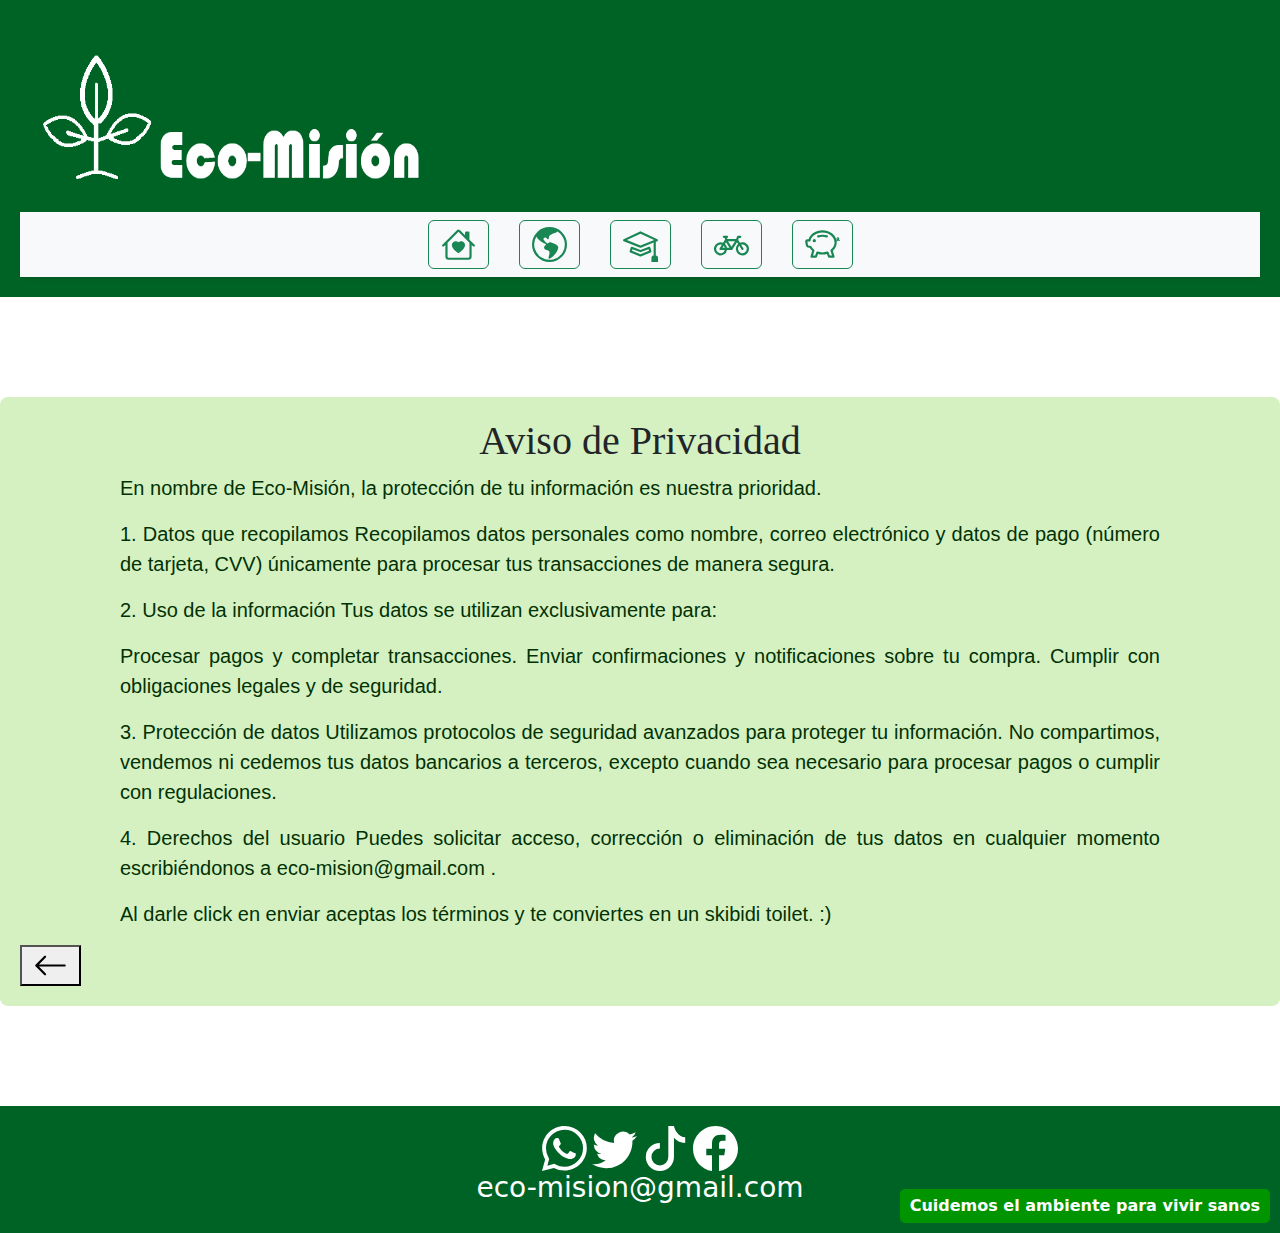
<file: priv.html>
<!DOCTYPE html>
<html lang="en">

<link rel="stylesheet" target="_blank" rel="noopener" href="style.css">


<head>
    <meta charset="UTF-8">
    <meta name="viewport" content="width=device-width, initial-scale=1.0">
    <link rel="stylesheet" href="style.css">
    <link href="https://cdn.jsdelivr.net/npm/bootstrap@5.3.3/dist/css/bootstrap.min.css" rel="stylesheet"
        integrity="sha384-QWTKZyjpPEjISv5WaRU9OFeRpok6YctnYmDr5pNlyT2bRjXh0JMhjY6hW+ALEwIH" crossorigin="anonymous">
    <title>Eco-misión</title>
</head>

<body>
    <header>

        <div class="container-fluid">
                <img src="logoinsano.png" alt="Logo" width="400" height="150" class="d-inline-block align-text-top">
                
            </a>
        </div>
        <nav class="navbar navbar-expand-lg bg-body-tertiary">
            <div class="container-fluid d-flex justify-content-center">
                <a class="nav-link active" aria-current="page" href="index.html">
                    <button type="button" class="btn btn-outline-success"> <i class="bi bi-house-heart"></i>
                        <svg xmlns="http://www.w3.org/2000/svg" width="35" height="35" fill="currentColor" class="bi bi-house-heart" viewBox="0 0 16 16">
                            <path d="M8 6.982C9.664 5.309 13.825 8.236 8 12 2.175 8.236 6.336 5.309 8 6.982"/>
                            <path d="M8.707 1.5a1 1 0 0 0-1.414 0L.646 8.146a.5.5 0 0 0 .708.707L2 8.207V13.5A1.5 1.5 0 0 0 3.5 15h9a1.5 1.5 0 0 0 1.5-1.5V8.207l.646.646a.5.5 0 0 0 .708-.707L13 5.793V2.5a.5.5 0 0 0-.5-.5h-1a.5.5 0 0 0-.5.5v1.293zM13 7.207V13.5a.5.5 0 0 1-.5.5h-9a.5.5 0 0 1-.5-.5V7.207l5-5z"/>
                          </svg>
                    </button>
                </a>

                <a class="nav-link active" aria-current="page" href="Sustentablilidad.html">
                    <button type="button" class="btn btn-outline-success">
                        <svg xmlns="http://www.w3.org/2000/svg" width="35" height="35" fill="currentColor" class="bi bi-globe-americas" viewBox="0 0 16 16">
                            <path d="M8 0a8 8 0 1 0 0 16A8 8 0 0 0 8 0M2.04 4.326c.325 1.329 2.532 2.54 3.717 3.19.48.263.793.434.743.484q-.121.12-.242.234c-.416.396-.787.749-.758 1.266.035.634.618.824 1.214 1.017.577.188 1.168.38 1.286.983.082.417-.075.988-.22 1.52-.215.782-.406 1.48.22 1.48 1.5-.5 3.798-3.186 4-5 .138-1.243-2-2-3.5-2.5-.478-.16-.755.081-.99.284-.172.15-.322.279-.51.216-.445-.148-2.5-2-1.5-2.5.78-.39.952-.171 1.227.182.078.099.163.208.273.318.609.304.662-.132.723-.633.039-.322.081-.671.277-.867.434-.434 1.265-.791 2.028-1.12.712-.306 1.365-.587 1.579-.88A7 7 0 1 1 2.04 4.327Z"/>
                        </svg>
                    </button>
                </a>
                <a class="nav-link" href="Educación.html">
                    <button type="button" class="btn btn-outline-success">
                        <svg xmlns="http://www.w3.org/2000/svg" width="35" height="35" fill="currentColor" class="bi bi-mortarboard" viewBox="0 0 16 16">
                            <path d="M8.211 2.047a.5.5 0 0 0-.422 0l-7.5 3.5a.5.5 0 0 0 .025.917l7.5 3a.5.5 0 0 0 .372 0L14 7.14V13a1 1 0 0 0-1 1v2h3v-2a1 1 0 0 0-1-1V6.739l.686-.275a.5.5 0 0 0 .025-.917zM8 8.46 1.758 5.965 8 3.052l6.242 2.913z"/>
                            <path d="M4.176 9.032a.5.5 0 0 0-.656.327l-.5 1.7a.5.5 0 0 0 .294.605l4.5 1.8a.5.5 0 0 0 .372 0l4.5-1.8a.5.5 0 0 0 .294-.605l-.5-1.7a.5.5 0 0 0-.656-.327L8 10.466zm-.068 1.873.22-.748 3.496 1.311a.5.5 0 0 0 .352 0l3.496-1.311.22.748L8 12.46z"/>
                        </svg>
                    </button>
                </a>
                <a class="nav-link active" aria-current="page" href="movilidad.html">
                    <button type="button" class="btn btn-outline-success">
                        <svg xmlns="http://www.w3.org/2000/svg" width="35" height="35" fill="currentColor" class="bi bi-bicycle" viewBox="0 0 16 16">
                            <path d="M4 4.5a.5.5 0 0 1 .5-.5H6a.5.5 0 0 1 0 1v.5h4.14l.386-1.158A.5.5 0 0 1 11 4h1a.5.5 0 0 1 0 1h-.64l-.311.935.807 1.29a3 3 0 1 1-.848.53l-.508-.812-2.076 3.322A.5.5 0 0 1 8 10.5H5.959a3 3 0 1 1-1.815-3.274L5 5.856V5h-.5a.5.5 0 0 1-.5-.5m1.5 2.443-.508.814c.5.444.85 1.054.967 1.743h1.139zM8 9.057 9.598 6.5H6.402zM4.937 9.5a2 2 0 0 0-.487-.877l-.548.877zM3.603 8.092A2 2 0 1 0 4.937 10.5H3a.5.5 0 0 1-.424-.765zm7.947.53a2 2 0 1 0 .848-.53l1.026 1.643a.5.5 0 1 1-.848.53z"/>
                        </svg>
                    </button>
                </a>

                <a class="nav-link active" aria-current="page" href="donaciones.html">
                    <button type="button" class="btn btn-outline-success">
                      <svg xmlns="http://www.w3.org/2000/svg" width="35" height="35" fill="currentColor" class="bi bi-piggy-bank" viewBox="0 0 16 16">
                        <path d="M5 6.25a.75.75 0 1 1-1.5 0 .75.75 0 0 1 1.5 0m1.138-1.496A6.6 6.6 0 0 1 7.964 4.5c.666 0 1.303.097 1.893.273a.5.5 0 0 0 .286-.958A7.6 7.6 0 0 0 7.964 3.5c-.734 0-1.441.103-2.102.292a.5.5 0 1 0 .276.962"/>
                        <path fill-rule="evenodd" d="M7.964 1.527c-2.977 0-5.571 1.704-6.32 4.125h-.55A1 1 0 0 0 .11 6.824l.254 1.46a1.5 1.5 0 0 0 1.478 1.243h.263c.3.513.688.978 1.145 1.382l-.729 2.477a.5.5 0 0 0 .48.641h2a.5.5 0 0 0 .471-.332l.482-1.351c.635.173 1.31.267 2.011.267.707 0 1.388-.095 2.028-.272l.543 1.372a.5.5 0 0 0 .465.316h2a.5.5 0 0 0 .478-.645l-.761-2.506C13.81 9.895 14.5 8.559 14.5 7.069q0-.218-.02-.431c.261-.11.508-.266.705-.444.315.306.815.306.815-.417 0 .223-.5.223-.461-.026a1 1 0 0 0 .09-.255.7.7 0 0 0-.202-.645.58.58 0 0 0-.707-.098.74.74 0 0 0-.375.562c-.024.243.082.48.32.654a2 2 0 0 1-.259.153c-.534-2.664-3.284-4.595-6.442-4.595M2.516 6.26c.455-2.066 2.667-3.733 5.448-3.733 3.146 0 5.536 2.114 5.536 4.542 0 1.254-.624 2.41-1.67 3.248a.5.5 0 0 0-.165.535l.66 2.175h-.985l-.59-1.487a.5.5 0 0 0-.629-.288c-.661.23-1.39.359-2.157.359a6.6 6.6 0 0 1-2.157-.359.5.5 0 0 0-.635.304l-.525 1.471h-.979l.633-2.15a.5.5 0 0 0-.17-.534 4.65 4.65 0 0 1-1.284-1.541.5.5 0 0 0-.446-.275h-.56a.5.5 0 0 1-.492-.414l-.254-1.46h.933a.5.5 0 0 0 .488-.393m12.621-.857a.6.6 0 0 1-.098.21l-.044-.025c-.146-.09-.157-.175-.152-.223a.24.24 0 0 1 .117-.173c.049-.027.08-.021.113.012a.2.2 0 0 1 .064.199"/>
                      </svg>
                    </button>
                </a>
            </div>
            
        </nav>
    </header>
    <main>
 
    
        <h1>Aviso de Privacidad</h1>

        <p> En nombre de Eco-Misión, la protección de tu información es nuestra prioridad.</p>
        
            

           <p> 1.  Datos que recopilamos
            Recopilamos datos personales como nombre, correo electrónico y datos de pago
             (número de tarjeta, CVV)
              únicamente para procesar tus transacciones de manera segura.</p>
            
           <p> 2. Uso de la información
            Tus datos se utilizan exclusivamente para:</p>
            
           <p> Procesar pagos y completar transacciones.
            Enviar confirmaciones y notificaciones sobre tu compra.
            Cumplir con obligaciones legales y de seguridad.</p>
           <p> 3. Protección de datos
            Utilizamos protocolos de seguridad avanzados para proteger tu información. No compartimos, vendemos ni cedemos tus datos bancarios a terceros, excepto cuando sea necesario para procesar pagos o cumplir con regulaciones.
        </p>

         <p>4. Derechos del usuario
            Puedes solicitar acceso, corrección o eliminación de tus datos en cualquier momento escribiéndonos a eco-mision@gmail.com
            .
        </p>

        <p> Al darle click en enviar aceptas los términos y te conviertes en un skibidi toilet. :)           </p>
   
   
        <a class=".regresar" aria-current="page" href="donaciones.html">
            <button type="button class="btn btn-outline-success">
                <svg xmlns="http://www.w3.org/2000/svg" width="45" height="35" fill="currentColor" class="bi bi-arrow-left" viewBox="0 0 16 16">
                    <path fill-rule="evenodd" d="M15 8a.5.5 0 0 0-.5-.5H2.707l3.147-3.146a.5.5 0 1 0-.708-.708l-4 4a.5.5 0 0 0 0 .708l4 4a.5.5 0 0 0 .708-.708L2.707 8.5H14.5A.5.5 0 0 0 15 8"/>
                  </svg>
            </button>
        </a>
 
 </main>
</body>

<footer>
   <i class="bi bi-whatsapp"></i>
        <svg xmlns="http://www.w3.org/2000/svg" width="45" height="45" fill="currentColor" class="bi bi-whatsapp" viewBox="0 0 16 16">
            <path d="M13.601 2.326A7.85 7.85 0 0 0 7.994 0C3.627 0 .068 3.558.064 7.926c0 1.399.366 2.76 1.057 3.965L0 16l4.204-1.102a7.9 7.9 0 0 0 3.79.965h.004c4.368 0 7.926-3.558 7.93-7.93A7.9 7.9 0 0 0 13.6 2.326zM7.994 14.521a6.6 6.6 0 0 1-3.356-.92l-.24-.144-2.494.654.666-2.433-.156-.251a6.56 6.56 0 0 1-1.007-3.505c0-3.626 2.957-6.584 6.591-6.584a6.56 6.56 0 0 1 4.66 1.931 6.56 6.56 0 0 1 1.928 4.66c-.004 3.639-2.961 6.592-6.592 6.592m3.615-4.934c-.197-.099-1.17-.578-1.353-.646-.182-.065-.315-.099-.445.099-.133.197-.513.646-.627.775-.114.133-.232.148-.43.05-.197-.1-.836-.308-1.592-.985-.59-.525-.985-1.175-1.103-1.372-.114-.198-.011-.304.088-.403.087-.088.197-.232.296-.346.1-.114.133-.198.198-.33.065-.134.034-.248-.015-.347-.05-.099-.445-1.076-.612-1.47-.16-.389-.323-.335-.445-.34-.114-.007-.247-.007-.38-.007a.73.73 0 0 0-.529.247c-.182.198-.691.677-.691 1.654s.71 1.916.81 2.049c.098.133 1.394 2.132 3.383 2.992.47.205.84.326 1.129.418.475.152.904.129 1.246.08.38-.058 1.171-.48 1.338-.943.164-.464.164-.86.114-.943-.049-.084-.182-.133-.38-.232"/>
          </svg>
       

           <i class="bi bi-twitter"></i>
           <svg xmlns="http://www.w3.org/2000/svg" width="45" height="45" fill="currentColor" class="bi bi-twitter" viewBox="0 0 16 16">
            <path d="M5.026 15c6.038 0 9.341-5.003 9.341-9.334q.002-.211-.006-.422A6.7 6.7 0 0 0 16 3.542a6.7 6.7 0 0 1-1.889.518 3.3 3.3 0 0 0 1.447-1.817 6.5 6.5 0 0 1-2.087.793A3.286 3.286 0 0 0 7.875 6.03a9.32 9.32 0 0 1-6.767-3.429 3.29 3.29 0 0 0 1.018 4.382A3.3 3.3 0 0 1 .64 6.575v.045a3.29 3.29 0 0 0 2.632 3.218 3.2 3.2 0 0 1-.865.115 3 3 0 0 1-.614-.057 3.28 3.28 0 0 0 3.067 2.277A6.6 6.6 0 0 1 .78 13.58a6 6 0 0 1-.78-.045A9.34 9.34 0 0 0 5.026 15"/>
          </svg> 

          <i class="bi bi-tiktok"></i>
          <svg xmlns="http://www.w3.org/2000/svg" width="45" height="45" fill="currentColor" class="bi bi-tiktok" viewBox="0 0 16 16">
            <path d="M9 0h1.98c.144.715.54 1.617 1.235 2.512C12.895 3.389 13.797 4 15 4v2c-1.753 0-3.07-.814-4-1.829V11a5 5 0 1 1-5-5v2a3 3 0 1 0 3 3z"/>
          </svg>

          <i class="bi bi-facebook"></i>
          <svg xmlns="http://www.w3.org/2000/svg" width="45" height="45" fill="currentColor" class="bi bi-facebook" viewBox="0 0 16 16">
            <path d="M16 8.049c0-4.446-3.582-8.05-8-8.05C3.58 0-.002 3.603-.002 8.05c0 4.017 2.926 7.347 6.75 7.951v-5.625h-2.03V8.05H6.75V6.275c0-2.017 1.195-3.131 3.022-3.131.876 0 1.791.157 1.791.157v1.98h-1.009c-.993 0-1.303.621-1.303 1.258v1.51h2.218l-.354 2.326H9.25V16c3.824-.604 6.75-3.934 6.75-7.951"/>
          </svg>

          <h3> eco-mision@gmail.com</h3>
        
            
             <div class = "etiqueta">
             
            Cuidemos el ambiente para vivir sanos
             </div>
        </footer>
</html>
</file>
<file: style.css>
.navbar {
    background-color: rgb(204, 255, 188) !important; 
}

.bg-body-tertiary {
    background-color: rgb(228, 228, 228) !important;
}

.navbar {
    padding: 10px ;
    box-shadow: 0 2px 4px rgba(0,0,0,0.1); 
}


.nav-link {
    margin: 0 10px;
    align-items: center;
}


.btn-outline-success {
    margin: 0 5px;
    transition: all 0.3s ease;
}

.btn-outline-success:hover {
    transform: scale(1.1);
}

.etiqueta {
    position: absolute; 
    bottom: 10px; 
    right: 10px;
    background-color: rgb(0, 148, 0);
    padding: 5px 10px;
    border-radius: 5px; 
    font-weight: bold; 
}

header{
    position: relative; 
    top: 100%; 
    left: 0; 
    width: 100%; 
    height: 70%;
    background-color: rgb(0, 99, 38); 
    color: rgb(255, 255, 255); 
    padding: 20px; 
    z-index: 500;
}

nav{
    background-color: rgba(181, 255, 197, 0.959);
}

main {
    margin-top: 100px;
    text-align: justify;
    padding: 20px; 
    background-color: rgb(213, 241, 194);
    border-radius: 8px; 
    
}


ul {
    margin-left: 100px;
    margin-right: 100px;
    list-style-type: disc; 
    margin-left: 20px; 
    font-size: 14px;
}
li {
    background-color: rgb(220, 255, 220);
    margin-left: 100px;
    margin-right: 100px;
    list-style-type: disc; 
    margin-left: 20px; 
    font-size: 20px;
    color: darkgreen;
}

img {
    margin-left: 100px;
    margin-right: 100px;
    display: block; 
    margin: 20px auto;
    border-radius: 15px;
    padding: 10px;
}   


  p {
    margin-left: 100px;
    margin-right: 100px;
    color: rgb(2, 49, 4);
    font-size: 20px;
    font-family:arial;
  }
  h1 {
    margin-left: 100px;
    margin-right: 100px;
    font-weight: bold;
    color: #004706;
    font-family: cursive;
    text-align: center;
    text-decoration-color: rgba(56, 151, 204, 0.36);
  }
  h2{
    margin-left: 100px;
    margin-right: 100px;
  color: #cc8138;
  font-family: cursive;
  text-align: center;
    font-weight: bold;
  }
  h3{
    text-align:center;
    color: aliceblue;
  }
  
  li{
    margin-left: 100px;
    margin-right: 100px;
    color: rgba(74, 160, 18, 0.87);
    font-size: 14px;
  }

  .contenedor-flex {
    display: flex;
    align-items: start;
    gap: 20px;
    margin-bottom: 30px;
}

.texto {
    flex: 1;
    
}

.imagen {
    flex-shrink: 0;
    width: 300px;
}

.imagen img {
    width: 100%;
    height: auto;
    display: block;
}

/* Para hacer el diseño responsive */
@media (max-width: 768px) {
    .contenedor-flex {
        flex-direction: column;
    }
    
    .imagen {
        width: 100%;
        max-width: 300px;
        margin: 0 auto;
    }
}

.contenedor-flex {
    display: flex;
    align-items: start;
    gap: 20px;
    margin-bottom: 30px;
}

.texto {
    flex: 1;
}

.imagen {
    flex-shrink: 0;
    width: 300px;
}

.imagen img {
    width: 100%;
    height: auto;
    display: block;
}

.hitos-container {
    display: flex;
    flex-direction: column;
    gap: 20px;
    margin: 30px 0;
}

.hito {
    display: flex;
    gap: 20px;
    align-items: center;
    padding: 15px;
    border: 1px solid #ddd;
    border-radius: 8px;
}

.texto-hito {
    flex: 1;
}

.imagen-hito {
    flex-shrink: 0;
}

/* Responsive */
@media (max-width: 768px) {
    .contenedor-flex, .hito {
        flex-direction: column;
    }
    
    .imagen, .imagen-hito {
        width: 100%;
        max-width: 300px;
        margin: 0 auto;
    }
}

.tipos-sustentabilidad,
.acciones-sustentabilidad {
    display: flex;
    flex-direction: column;
    gap: 30px;
    margin: 30px 0;
}

.tipo-item,
.accion-item {
    display: flex;
    gap: 20px;
    align-items: start;
    padding: 20px;
    border: 1px solid #ddd;
    border-radius: 8px;
    background-color: #f9f9f9;
}

.tipo-item .texto,
.accion-item .texto {
    flex: 1;
    font-size: 16px;
    color: rgb(13, 82, 3);
    font-family: 'Courier New', Courier, monospace;
}

.tipo-item .imagen,
.accion-item .imagen {
    flex-shrink: 0;
    width: 200px;
    background-color: rgb(233, 243, 233);
}

/* Responsive */
@media (max-width: 768px) {
    .tipo-item,
    .accion-item {
        flex-direction: column;
    }

    .tipo-item .imagen,
    .accion-item .imagen {
        width: 100%;
        max-width: 300px;
        margin: 0 auto;
    }
}
  
  footer {
    margin-top: 100px;
    position:relative;
    bottom: 0;
    left: 0;
    width: 100%;
    background-color: rgb(0, 99, 38); 
    color: white;
    padding: 20px;
    text-align: center;
}

.formulario_donaciones_contenedor {
    display: flex;
    justify-content: center;
    align-items: center;
}

.formulario_donaciones legend {
    text-align: center;
}

.formulario_donaciones {
    width: 800px;
    display: flex;
    flex-direction: column;
    gap: 20px;
}

.campo_texto {
    font-size: 18px;
    border: none;
    background-color: transparent;
    border-bottom: 2px solid #ddd;
}

.boton {
    border: 2px solid #ddd;
    background-color: rgb(0, 99, 38);
    color:#ddd;
}
legend {
   background-color: rgb(5, 129, 71);
   text-align: center;
   color: rgb(214, 255, 214);
   font-family:  monospace;
   font-size: 20%;
}

.regresar{
    box-align:center;
}

body{
    align-items: center;
}
</file>
